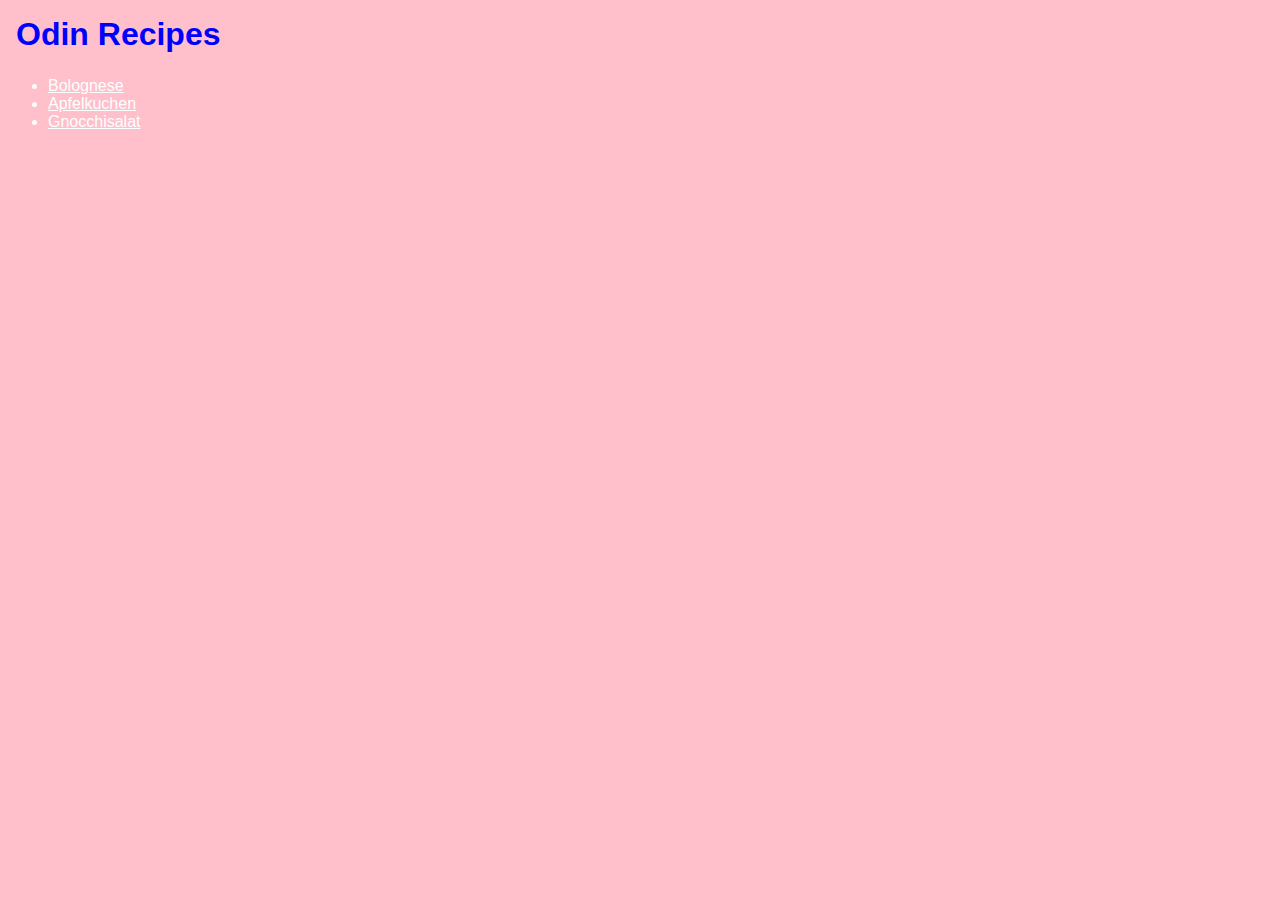
<file: index.html>
<!DOCTYPE html>
<html lang="en">
    <head>
    <meta charset ="UTF-8">
    <title>Meine Rezepte</title>
    <link rel="stylesheet" href="styles.css">
    </head>

    <body>
        <h1 class="index-header">Odin Recipes</h1>
        <ul>
        <li><a href="recipes/bolognese.html">Bolognese</a></li>
        <li><a href="recipes/apfelkuchen.html">Apfelkuchen</a></li>
        <li><a href="recipes/gnocchisalat.html">Gnocchisalat</a></li>
    </ul>
    </body>
</html>
</file>
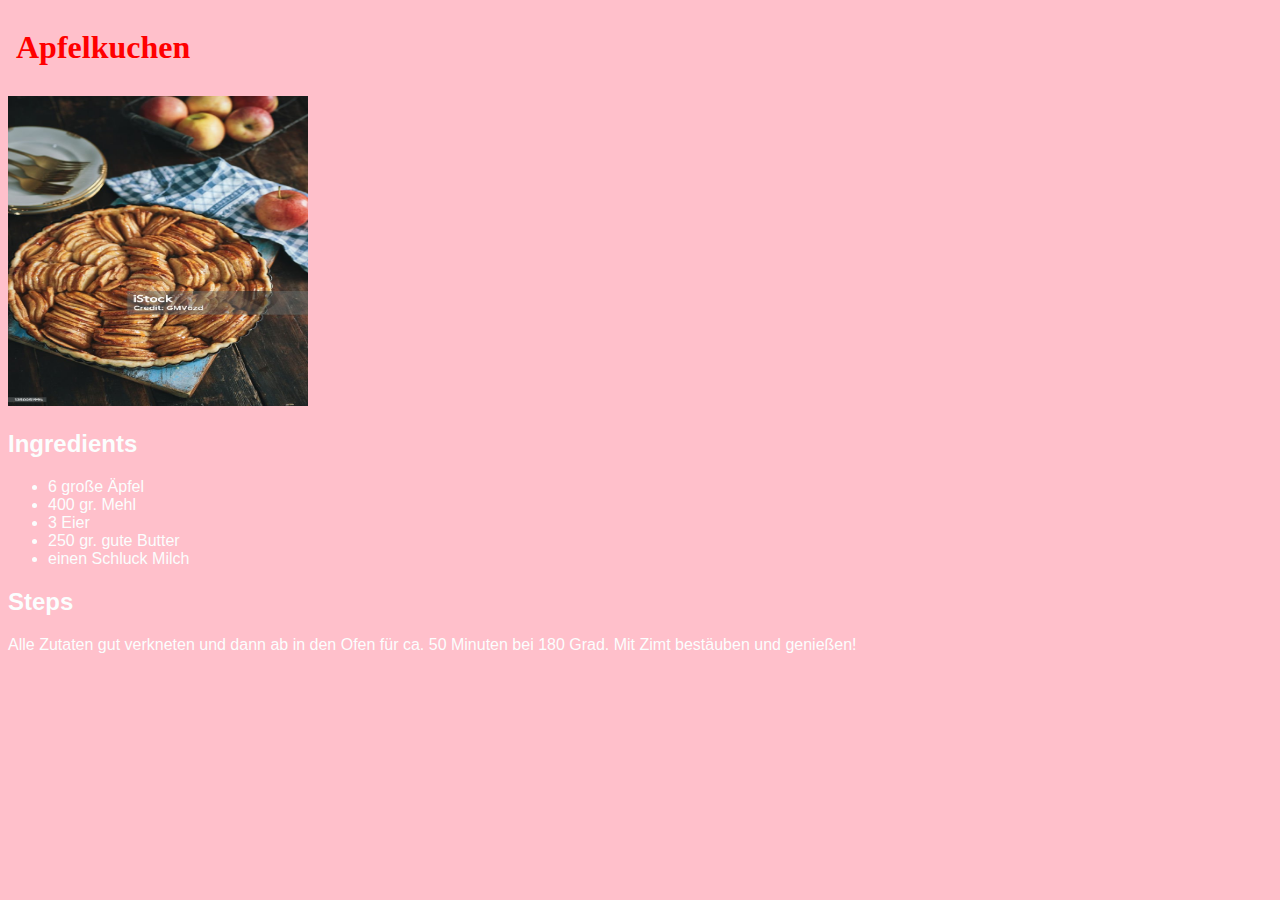
<file: recipes/apfelkuchen.html>
<!DOCTYPE html>
<html lang="en"
<head>
    <meta charset="UTF-8">
    <title>Meine Rezepte</title>
    <link rel="stylesheet" href="../styles.css">
</head>

<body>
    <!--<p> <button class="zurueck-zu-index" href="../index.html">Zurück</button></p>-->
    <h1 class="rezepte-header">Apfelkuchen</h1>
    <img src="../img/apfelkuchen.jpg" height="310" width="300" alt="Ein Apfelkuchen">
  
    <h2>Ingredients</h2>
    <ul>
        <li>6 große Äpfel</li>
        <li>400 gr. Mehl</li>
        <li>3 Eier </li>
        <li>250 gr. gute Butter</li>
        <li>einen Schluck Milch</li>
    </ul>

    <h2>Steps</h2>
    <p>Alle Zutaten gut verkneten und dann ab in den Ofen für ca. 50 Minuten bei 180 Grad. Mit Zimt bestäuben und genießen!</p>
</body>
</file>
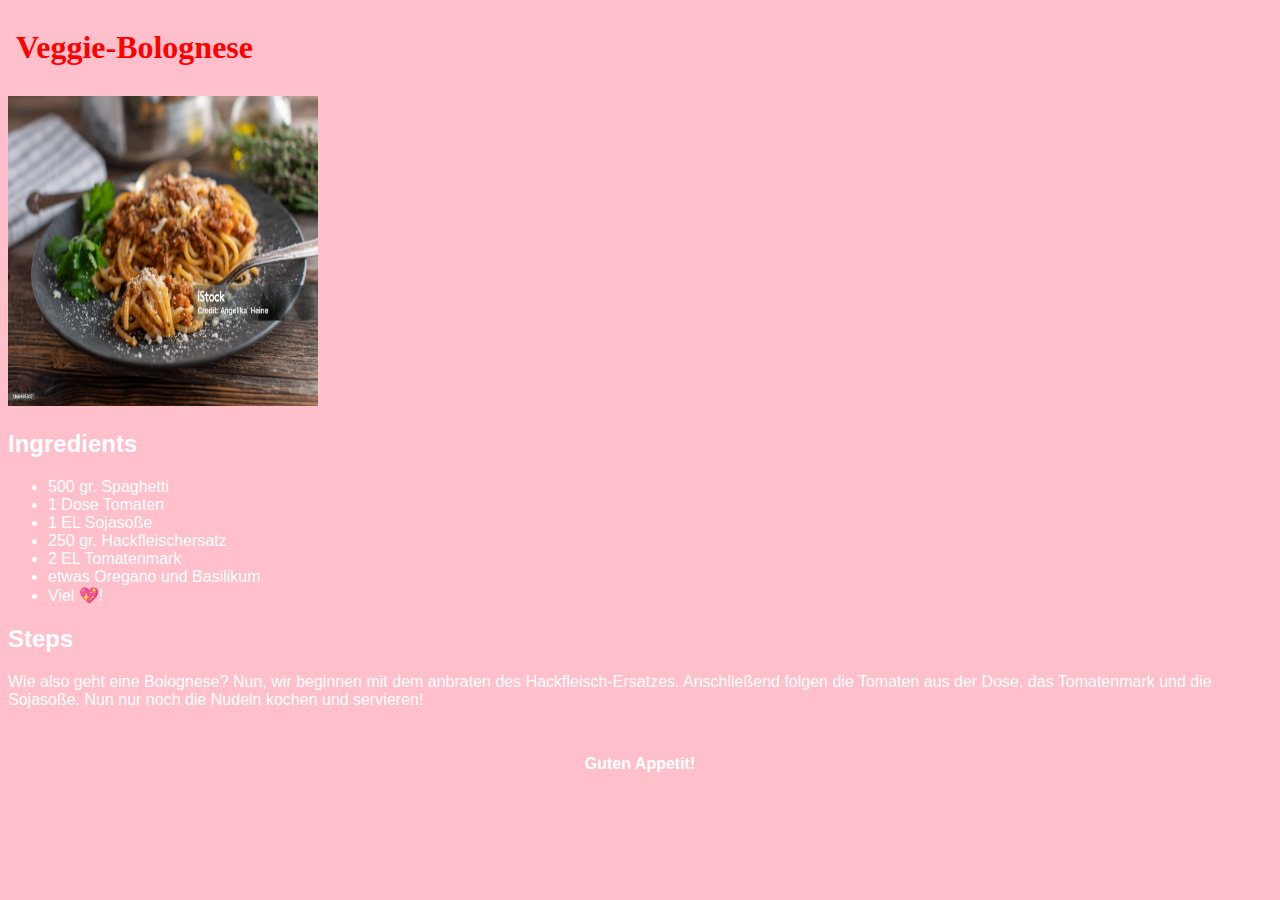
<file: recipes/bolognese.html>
<!DOCTYPE html>
<html lang="en">
    <head>
    <meta charset ="UTF-8">
    <title>Meine Rezepte</title>
    <link rel="stylesheet" href="../styles.css">
    </head>

    <body>
        <h1 class="rezepte-header">Veggie-Bolognese</h1>
        <img src="../img/bolognese.jpg" height="310" width="310" alt="Eine vegetarische Bolognese">
        
        <h2>Ingredients</h2>
        <ul>
            <li>500 gr. Spaghetti</li>
            <li>1 Dose Tomaten</li>
            <li>1 EL Sojasoße</li>
            <li>250 gr. Hackfleischersatz</li>
            <li>2 EL Tomatenmark</li>
            <li>etwas Oregano und Basilikum</li>
            <li>Viel &#128150!</li>
        </ul>
    
        <h2>Steps</h2>
        <p>Wie also geht eine Bolognese? Nun, wir beginnen mit dem anbraten des Hackfleisch-Ersatzes. Anschließend folgen die Tomaten aus der Dose, das Tomatenmark und die Sojasoße. Nun nur noch die Nudeln kochen und servieren! <div> <strong>Guten Appetit!</strong></div></p>
    </body>
</html>
</file>
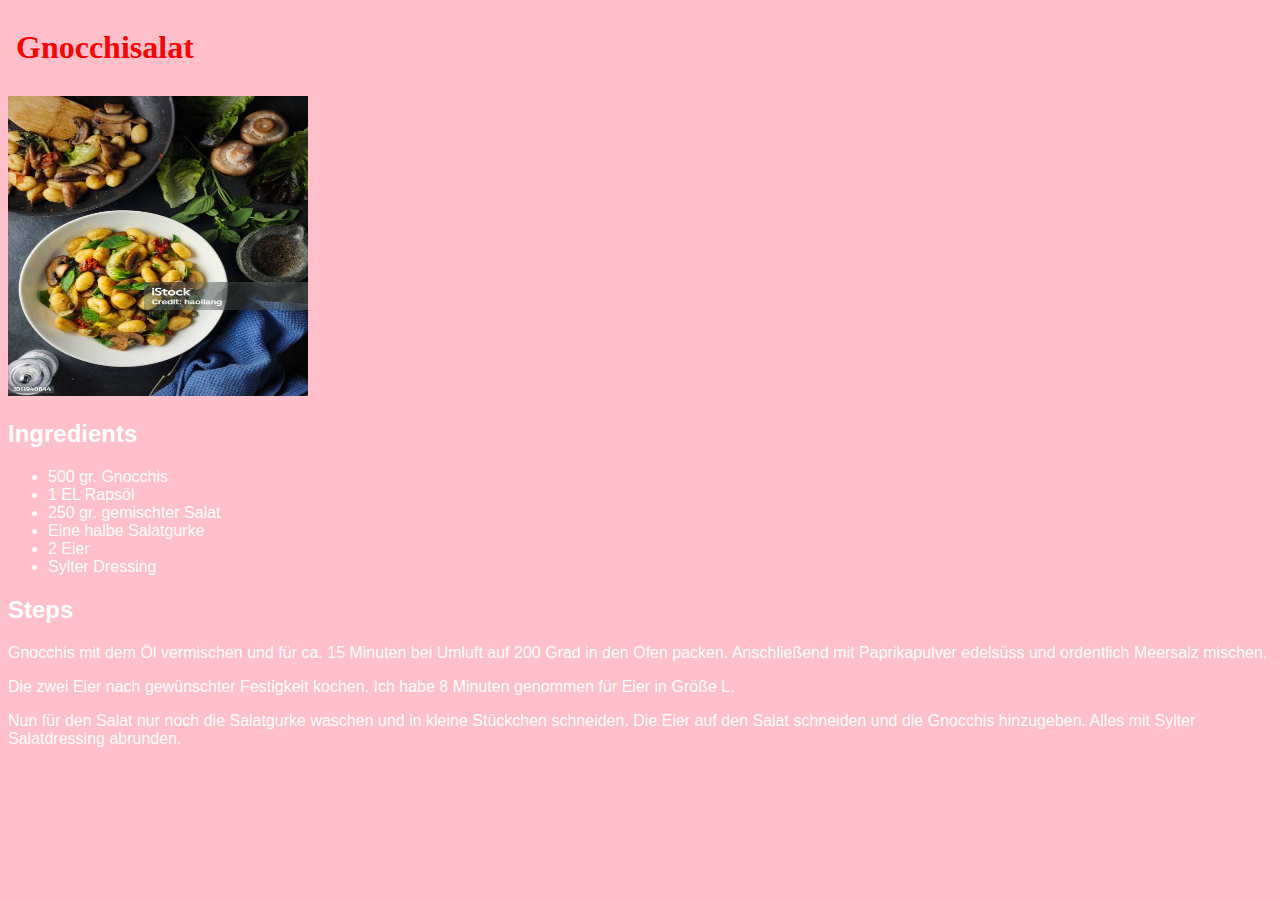
<file: recipes/gnocchisalat.html>
<!DOCTYPE html>
<html lang="en"
<head>
    <meta charset="UTF-8">
    <title>Meine Rezepte</title>
    <link rel="stylesheet" href="../styles.css">
</head>

<body>
    <h1 class="rezepte-header">Gnocchisalat</h1>   
     <img src="../img/gnocchisalat.jpg" width="300" height="300" alt="Ein Gnocchisalat">
    
    <h2>Ingredients</h2>
    <ul>
        <li>500 gr. Gnocchis</li>
        <li>1 EL Rapsöl</li>
        <li>250 gr. gemischter Salat </li>
        <li>Eine halbe Salatgurke </li>
        <li>2 Eier</li>
        <li>Sylter Dressing</li>
    </ul>

    <h2>Steps</h2>
    <p>Gnocchis mit dem Öl vermischen und für ca. 15 Minuten bei Umluft auf 200 Grad in den Ofen packen. Anschließend mit Paprikapulver edelsüss und ordentlich Meersalz mischen. </p>

    <p>Die zwei Eier nach gewünschter Festigkeit kochen. Ich habe 8 Minuten genommen für Eier in Größe L.</p>
    <p>Nun für den Salat nur noch die Salatgurke waschen und in kleine Stückchen schneiden. Die Eier auf den Salat schneiden und die Gnocchis hinzugeben. Alles mit Sylter Salatdressing abrunden. </p>
</body>
</file>
<file: styles.css>
/*styles.css */


* {
    color: #fbfefe;
    background-color: pink;
    font-family: Arial, Helvetica, sans-serif;
}

.index-header{
    color: blue;
    padding: 8px;
    margin: auto;
}

.rezepte-header {
    color: red;
    font-family: 'Times New Roman', Times, serif;
    padding: 8px;
}


div {
    padding: 30px;
    text-align: center;
    margin-bottom: 10px;
    color: #EEEEEE;
  }

.zurueck-zu-index{
    background-color: #f931db;
    color: rgb(252, 251, 251);
    font-weight: bold;
    padding: 80px;
}

.ingredients{
    padding: 80px;
}

.steps {
    padding: 8px;
    margin: 0 auto;
    border: 1px solid #eee;
}
</file>
